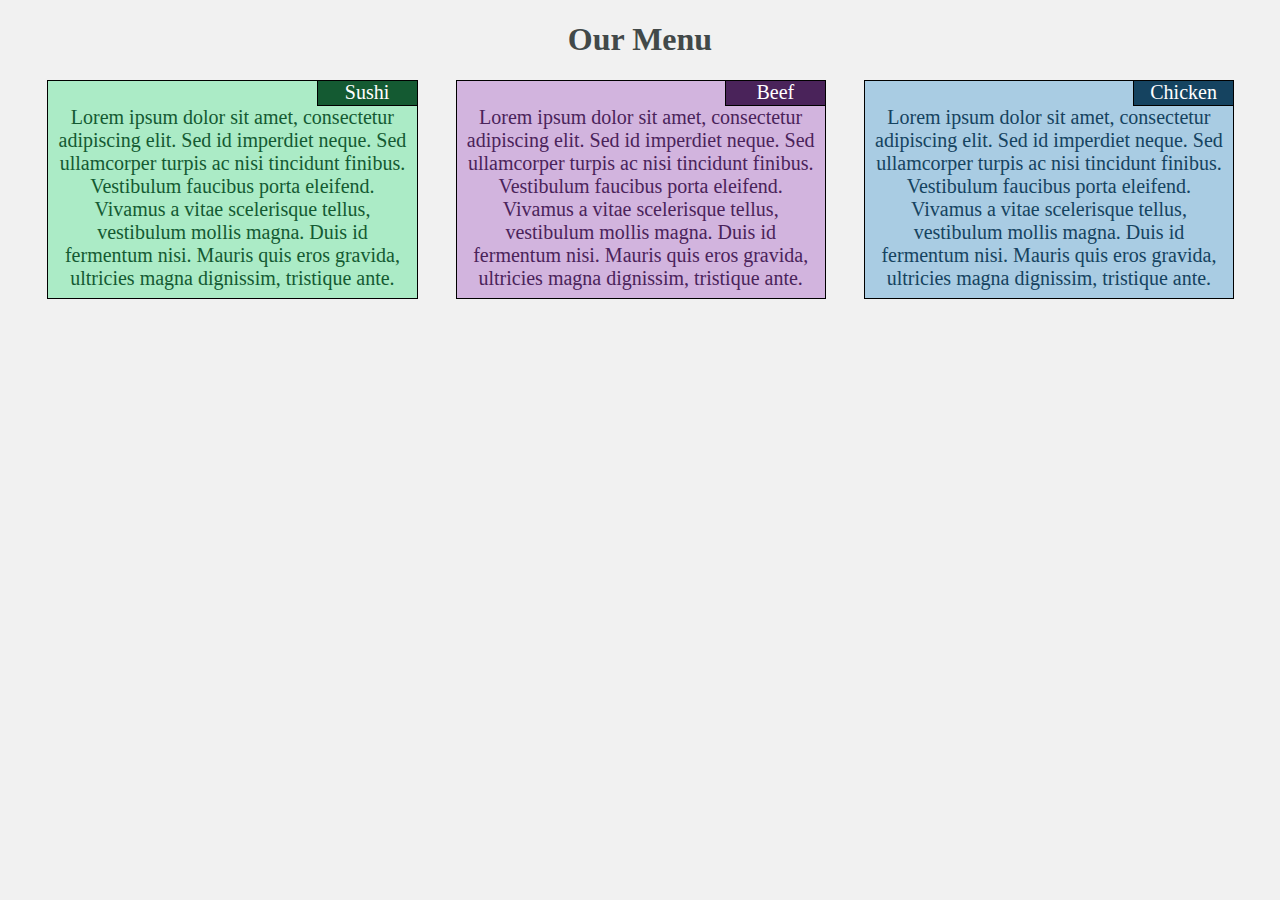
<file: site/mod2_solution/index.html>
<!DOCTYPE html>
<html>
<head>
	<title>first assignment</title>
	<link rel="stylesheet" href="css/style.css">
</head>
<body>
<h1>Our Menu</h1>

<div class="container1">
	<div class="smallTitle"><p>Chicken</p></div>
	<div><p>Lorem ipsum dolor sit amet, consectetur adipiscing elit. Sed id imperdiet neque. Sed ullamcorper turpis ac nisi tincidunt finibus. Vestibulum faucibus porta eleifend. Vivamus a vitae scelerisque tellus, vestibulum mollis magna. Duis id fermentum nisi. Mauris quis eros gravida, ultricies magna dignissim, tristique ante.</p></div>
</div>

<div class="container2">
	<div class="smallTitle"><p>Beef</p></div>
	<div><p>Lorem ipsum dolor sit amet, consectetur adipiscing elit. Sed id imperdiet neque. Sed ullamcorper turpis ac nisi tincidunt finibus. Vestibulum faucibus porta eleifend. Vivamus a vitae scelerisque tellus, vestibulum mollis magna. Duis id fermentum nisi. Mauris quis eros gravida, ultricies magna dignissim, tristique ante.</p></div>
</div>

<div class="container3">
	<div class="smallTitle"><p>Sushi</p></div>
	<div><p>Lorem ipsum dolor sit amet, consectetur adipiscing elit. Sed id imperdiet neque. Sed ullamcorper turpis ac nisi tincidunt finibus. Vestibulum faucibus porta eleifend. Vivamus a vitae scelerisque tellus, vestibulum mollis magna. Duis id fermentum nisi. Mauris quis eros gravida, ultricies magna dignissim, tristique ante.</p></div>
</div>
</body>
</html>
</file>
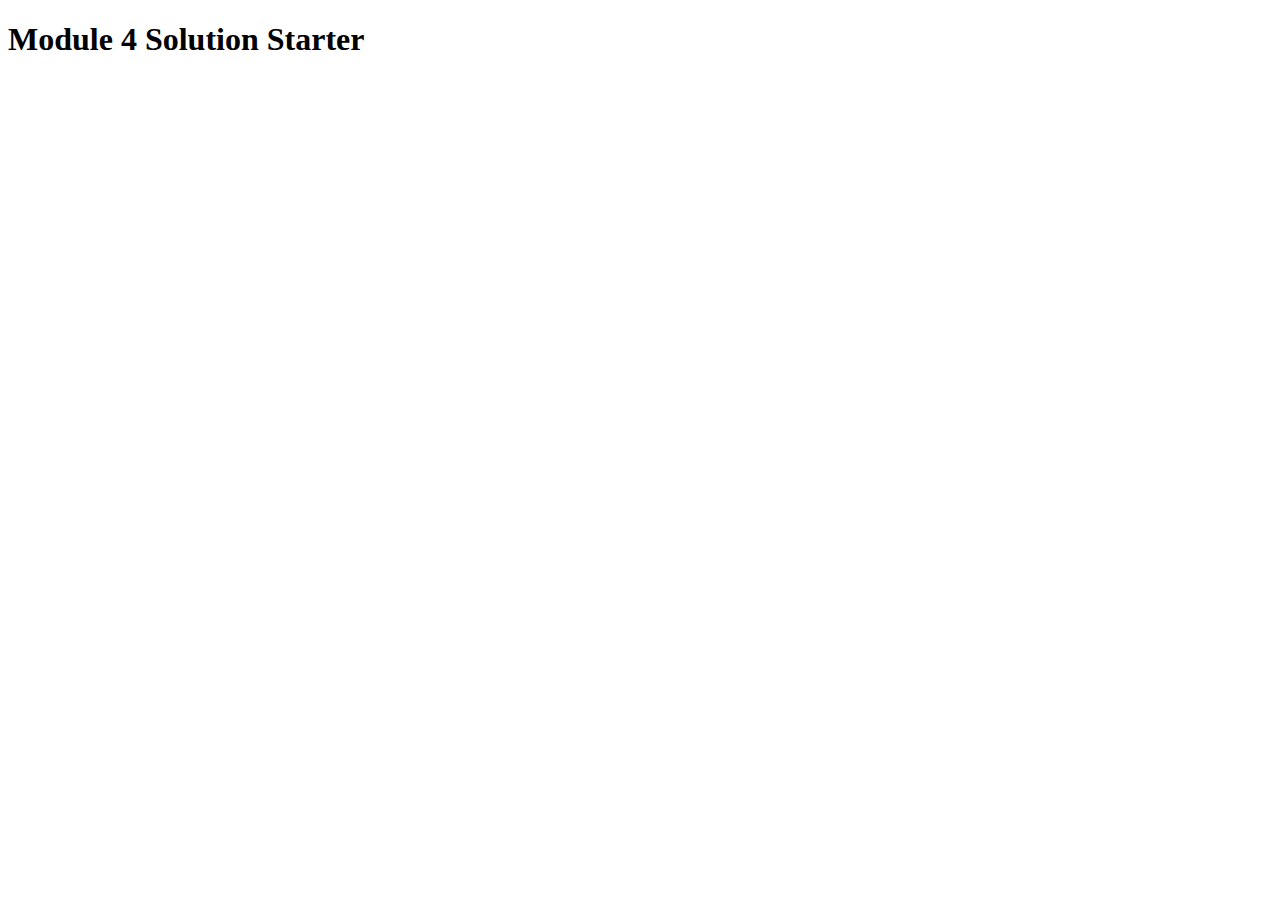
<file: site3/mod4-solution/index.html>
<!DOCTYPE html>
<html>
<head>
  <meta charset="utf-8">
  <title>Module 4 Solution Starter</title>
  <script>
    var names = []; // DO NOT REMOVE
  </script>
  <script src="SpeakHello.js"></script>
  <script src="SpeakGoodBye.js"></script>
  <script src="script.js"></script>
</head>
<body>
  <h1>Module 4 Solution Starter</h1>
</body>
</html>
</file>
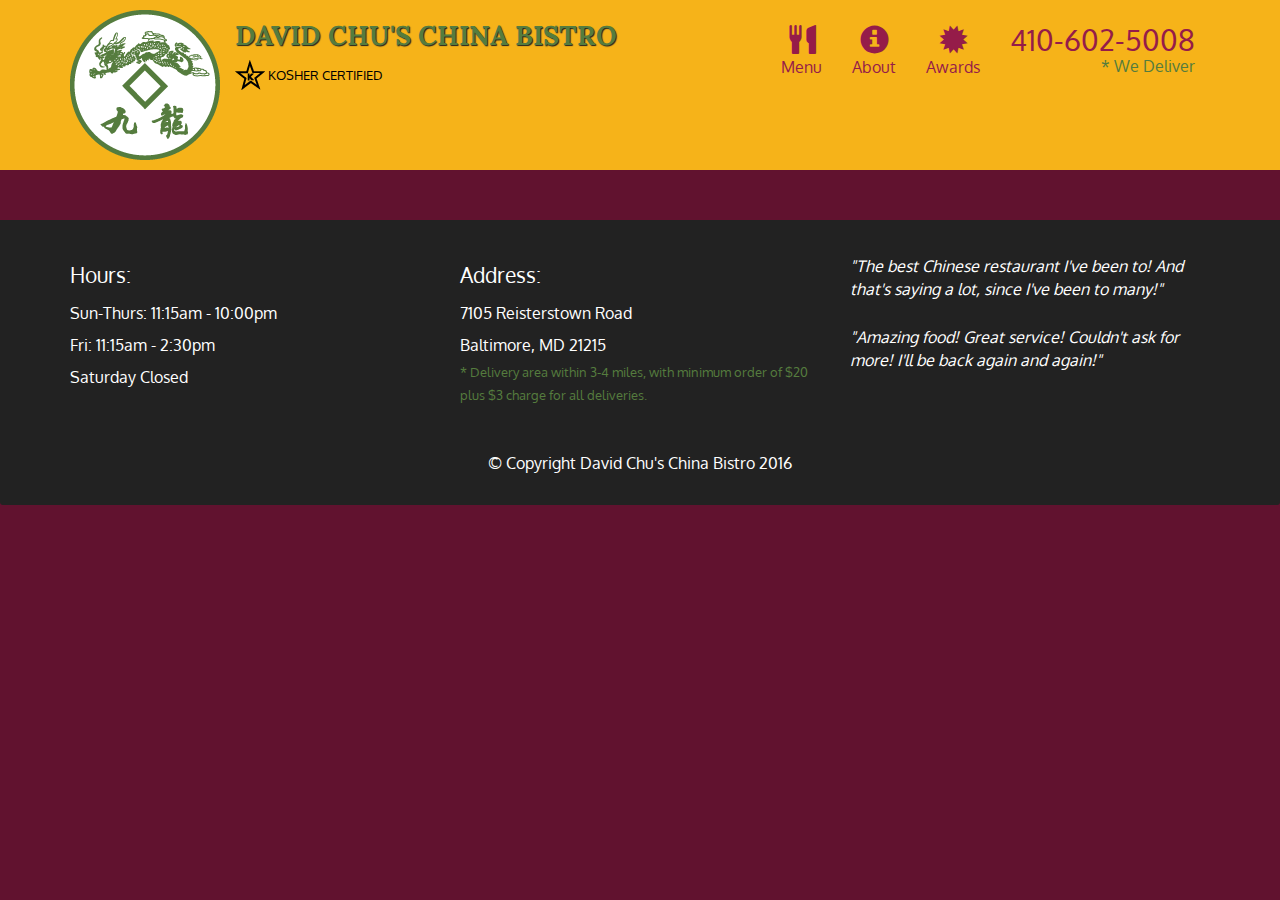
<file: site4/mod4-solution/index.html>
<!doctype html>
<html lang="en">
  <head>
    <meta charset="utf-8">
    <meta http-equiv="X-UA-Compatible" content="IE=edge">
    <meta name="viewport" content="width=device-width, initial-scale=1">
    <title>David Chu's China Bistro</title>
    <link rel="stylesheet" href="css/bootstrap.min.css">
    <link rel="stylesheet" href="css/styles.css">
    <link href='https://fonts.googleapis.com/css?family=Oxygen:400,300,700' rel='stylesheet' type='text/css'>
    <link href='https://fonts.googleapis.com/css?family=Lora' rel='stylesheet' type='text/css'>
  </head>
<body>
  <header>
    <nav id="header-nav" class="navbar navbar-default">
      <div class="container">
        <div class="navbar-header">
          <a href="index.html" class="pull-left visible-md visible-lg">
            <div id="logo-img" alt="Logo image"></div>
          </a>

          <div class="navbar-brand">
            <a href="index.html"><h1>David Chu's China Bistro</h1></a>
            <p>
              <img src="images/star-k-logo.png" alt="Kosher certification">
              <span>Kosher Certified</span>
            </p>
          </div>

          <button id="navbarToggle" type="button" class="navbar-toggle collapsed" data-toggle="collapse" data-target="#collapsable-nav" aria-expanded="false">
            <span class="sr-only">Toggle navigation</span>
            <span class="icon-bar"></span>
            <span class="icon-bar"></span>
            <span class="icon-bar"></span>
          </button>
        </div>
        
        <div id="collapsable-nav" class="collapse navbar-collapse">
           <ul id="nav-list" class="nav navbar-nav navbar-right">
            <li id="navHomeButton" class="visible-xs active">
              <a href="index.html">
                <span class="glyphicon glyphicon-home"></span> Home</a>
            </li>
            <li id="navMenuButton">
              <a href="#" onclick="$dc.loadMenuCategories();">
                <span class="glyphicon glyphicon-cutlery"></span><br class="hidden-xs"> Menu</a>
            </li>
            <li>
              <a href="#">
                <span class="glyphicon glyphicon-info-sign"></span><br class="hidden-xs"> About</a>
            </li>
            <li>
              <a href="#">
                <span class="glyphicon glyphicon-certificate"></span><br class="hidden-xs"> Awards</a>
            </li>
            <li id="phone" class="hidden-xs">
              <a href="tel:410-602-5008">
                <span>410-602-5008</span></a><div>* We Deliver</div>
            </li>
          </ul><!-- #nav-list -->
        </div><!-- .collapse .navbar-collapse -->
      </div><!-- .container -->
    </nav><!-- #header-nav -->
  </header>

  <div id="call-btn" class="visible-xs">
    <a class="btn" href="tel:410-602-5008">
    <span class="glyphicon glyphicon-earphone"></span>
    410-602-5008
    </a>
  </div>
  <div id="xs-deliver" class="text-center visible-xs">* We Deliver</div>

  <div id="main-content" class="container"></div>

  <footer class="panel-footer">
    <div class="container">
      <div class="row">
        <section id="hours" class="col-sm-4">
          <span>Hours:</span><br>
          Sun-Thurs: 11:15am - 10:00pm<br>
          Fri: 11:15am - 2:30pm<br>
          Saturday Closed
          <hr class="visible-xs">
        </section>
        <section id="address" class="col-sm-4">
          <span>Address:</span><br>
          7105 Reisterstown Road<br>
          Baltimore, MD 21215
          <p>* Delivery area within 3-4 miles, with minimum order of $20 plus $3 charge for all deliveries.</p>
          <hr class="visible-xs">
        </section>
        <section id="testimonials" class="col-sm-4">
          <p>"The best Chinese restaurant I've been to! And that's saying a lot, since I've been to many!"</p>
          <p>"Amazing food! Great service! Couldn't ask for more! I'll be back again and again!"</p>
        </section>
      </div>
      <div class="text-center">&copy; Copyright David Chu's China Bistro 2016</div>
    </div>
  </footer>

  <!-- jQuery (Bootstrap JS plugins depend on it) -->
  <script src="js/jquery-2.1.4.min.js"></script>
  <script src="js/bootstrap.min.js"></script>
  <script src="js/ajax-utils.js"></script>
  <script src="js/script.js"></script>
</body>
</html>
</file>
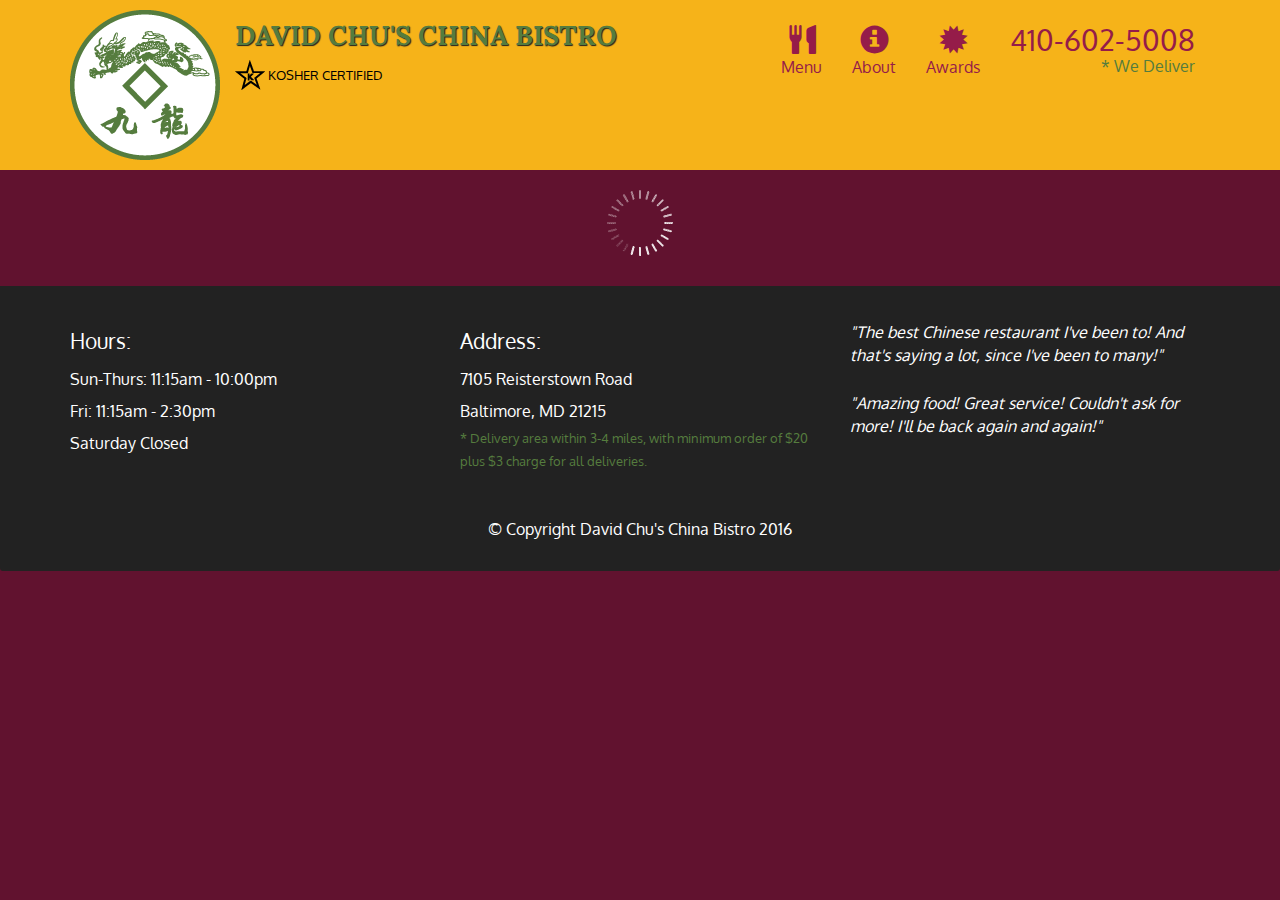
<file: site4/mod5-solution/index.html>
<!doctype html>
<html lang="en">
  <head>
    <meta charset="utf-8">
    <meta http-equiv="X-UA-Compatible" content="IE=edge">
    <meta name="viewport" content="width=device-width, initial-scale=1">
    <title>David Chu's China Bistro</title>
    <link rel="stylesheet" href="css/bootstrap.min.css">
    <link rel="stylesheet" href="css/styles.css">
    <link href='https://fonts.googleapis.com/css?family=Oxygen:400,300,700' rel='stylesheet' type='text/css'>
    <link href='https://fonts.googleapis.com/css?family=Lora' rel='stylesheet' type='text/css'>
  </head>
<body>
  <header>
    <nav id="header-nav" class="navbar navbar-default">
      <div class="container">
        <div class="navbar-header">
          <a href="index.html" class="pull-left visible-md visible-lg">
            <div id="logo-img" alt="Logo image"></div>
          </a>

          <div class="navbar-brand">
            <a href="index.html"><h1>David Chu's China Bistro</h1></a>
            <p>
              <img src="images/star-k-logo.png" alt="Kosher certification">
              <span>Kosher Certified</span>
            </p>
          </div>

          <button id="navbarToggle" type="button" class="navbar-toggle collapsed" data-toggle="collapse" data-target="#collapsable-nav" aria-expanded="false">
            <span class="sr-only">Toggle navigation</span>
            <span class="icon-bar"></span>
            <span class="icon-bar"></span>
            <span class="icon-bar"></span>
          </button>
        </div>
        
        <div id="collapsable-nav" class="collapse navbar-collapse">
           <ul id="nav-list" class="nav navbar-nav navbar-right">
            <li id="navHomeButton" class="visible-xs active">
              <a href="index.html">
                <span class="glyphicon glyphicon-home"></span> Home</a>
            </li>
            <li id="navMenuButton">
              <a href="#" onclick="$dc.loadMenuCategories();">
                <span class="glyphicon glyphicon-cutlery"></span><br class="hidden-xs"> Menu</a>
            </li>
            <li>
              <a href="#">
                <span class="glyphicon glyphicon-info-sign"></span><br class="hidden-xs"> About</a>
            </li>
            <li>
              <a href="#">
                <span class="glyphicon glyphicon-certificate"></span><br class="hidden-xs"> Awards</a>
            </li>
            <li id="phone" class="hidden-xs">
              <a href="tel:410-602-5008">
                <span>410-602-5008</span></a><div>* We Deliver</div>
            </li>
          </ul><!-- #nav-list -->
        </div><!-- .collapse .navbar-collapse -->
      </div><!-- .container -->
    </nav><!-- #header-nav -->
  </header>

  <div id="call-btn" class="visible-xs">
    <a class="btn" href="tel:410-602-5008">
    <span class="glyphicon glyphicon-earphone"></span>
    410-602-5008
    </a>
  </div>
  <div id="xs-deliver" class="text-center visible-xs">* We Deliver</div>

  <div id="main-content" class="container"></div>

  <footer class="panel-footer">
    <div class="container">
      <div class="row">
        <section id="hours" class="col-sm-4">
          <span>Hours:</span><br>
          Sun-Thurs: 11:15am - 10:00pm<br>
          Fri: 11:15am - 2:30pm<br>
          Saturday Closed
          <hr class="visible-xs">
        </section>
        <section id="address" class="col-sm-4">
          <span>Address:</span><br>
          7105 Reisterstown Road<br>
          Baltimore, MD 21215
          <p>* Delivery area within 3-4 miles, with minimum order of $20 plus $3 charge for all deliveries.</p>
          <hr class="visible-xs">
        </section>
        <section id="testimonials" class="col-sm-4">
          <p>"The best Chinese restaurant I've been to! And that's saying a lot, since I've been to many!"</p>
          <p>"Amazing food! Great service! Couldn't ask for more! I'll be back again and again!"</p>
        </section>
      </div>
      <div class="text-center">&copy; Copyright David Chu's China Bistro 2016</div>
    </div>
  </footer>

  <!-- jQuery (Bootstrap JS plugins depend on it) -->
  <script src="js/jquery-2.1.4.min.js"></script>
  <script src="js/bootstrap.min.js"></script>
  <script src="js/ajax-utils.js"></script>
  <script src="js/script.js"></script>
</body>
</html>
</file>
<file: site/mod2_solution/css/style.css>
*{
	box-sizing: border-box;
}

body{
	background-color: #f1f1f1;
}

h1{
	text-align: center;
	color: #424949;
}

.container1 p{
   font-size: 125%;
   text-align: center;
   margin: 0;
   padding: 0;
   color:  #154360;
}

.container2 p{
   font-size: 125%;
   text-align: center;
   margin: 0;
   padding: 0;
   color: #4A235A;
}

.container3 p{
   font-size: 125%;
   text-align: center;
   margin: 0;
   padding: 0;
   color: #145A32;
}

.container1 .smallTitle p{
   font-size: 125%;
   text-align: center;
   margin: 0;
   padding: 0;
   color:  white;
}

.container2 .smallTitle p{
   font-size: 125%;
   text-align: center;
   margin: 0;
   padding: 0;
   color: white;
}

.container3 .smallTitle p{
   font-size: 125%;
   text-align: center;
   margin: 0;
   padding: 0;
   color: white;
}

.container1{
	background-color: #A9CCE3;
	float: right;
	border: 1px black solid;
	padding-left: 6px;
	padding-right: 6px;
	padding-bottom: 8px;
	margin-bottom: 3%;
	margin-left: 3%;
	margin-right: 3%;
	width:94%;

}

.container2{
	background-color: #D2B4DE;
	float: right;
	border: 1px black solid;
	padding-left: 6px;
	padding-right: 6px;
	padding-bottom: 8px;
	margin-bottom: 3%;
	margin-left: 3%;
	margin-right: 3%;
	width:94%;

}

.container3{
	background-color: #ABEBC6;
	float: right;
	border: 1px black solid;
	padding-left: 6px;
	padding-right: 6px;
	padding-bottom: 8px;
	margin-bottom: 3%;
	margin-left: 3%;
	margin-right: 3%;
	width:94%;

}

.container1 .smallTitle{
	width:100px;
	height: 25px;
	background-color: #154360;
	margin-left: calc(100% - 94px);
	border-left: 1px black solid;
	border-bottom: 1px black solid;
}

.container2 .smallTitle{
	width:100px;
	height: 25px;
	background-color: #4A235A;
	margin-left: calc(100% - 94px);
	border-left: 1px black solid;
	border-bottom: 1px black solid;
}

.container3 .smallTitle{
	width:100px;
	height: 25px;
	background-color: #145A32;
	margin-left: calc(100% - 94px);
	border-left: 1px black solid;
	border-bottom: 1px black solid;
}
   

@media(min-width: 992px){
	.container1{
		width: 29.3%;
        margin-right: 3%;
        margin-left: 0;
	}
	    
	

	.container2{
        width: 29.3%;
        margin-right: 3%;
        margin-left: 0;
	}

	.container3{
		width: 29.3%;
		margin-right: 3%;
		margin-left: 3%;
	}
}
@media(min-width: 768px) and (max-width:991px){
	.container1{
		width: 45.5%;
		margin-right: 3%;
		margin-left: 3%;
		margin-bottom: 2.5%;
	}
	    
	

	.container2{
        width: 45.5%;
        margin-left: 3%;
        margin-right: 0;
        margin-bottom: 2.5%;
	}

	.container3{
		width: 94%;
		margin-right: 3%;
		margin-left: 3%;

	}
}
</file>
<file: site4/mod4-solution/css/styles.css>
body {
  font-size: 16px;
  color: #fff;
  background-color: #61122f;
  font-family: 'Oxygen', sans-serif;
}

/** HEADER **/
#header-nav {
  background-color: #f6b319;
  border-radius: 0;
  border: 0;
}

#logo-img {
  background: url('../images/restaurant-logo_large.png') no-repeat;
  width: 150px;
  height: 150px;
  margin: 10px 15px 10px 0;
}

.navbar-brand {
  padding-top: 25px;
}
.navbar-brand h1 { /* Restaurant name */
  font-family: 'Lora', serif;
  color: #557c3e;
  font-size: 1.5em;
  text-transform: uppercase;
  font-weight: bold;
  text-shadow: 1px 1px 1px #222;
  margin-top: 0;
  margin-bottom: 0;
  line-height: .75;
}
.navbar-brand a:hover, .navbar-brand a:focus {
  text-decoration: none;
}
.navbar-brand p { /* Kosher cert */
  color: #000;
  text-transform: uppercase;
  font-size: .7em;
  margin-top: 15px;
}
.navbar-brand p span { /* Star-K */
  vertical-align: middle;
}

#nav-list {
  margin-top: 10px;
}
#nav-list a {
  color: #951C49;
  text-align: center;
}
#nav-list a:hover {
  background: #E7E7E7;
}
#nav-list a span {
  font-size: 1.8em;
}

#phone {
  margin-top: 5px;
}
#phone a { /* Phone number */
  text-align: right;
  padding-bottom: 0;
}
#phone div { /* We Deliver */
  color: #557c3e;
  text-align: right;
  padding-right: 15px;
}

.navbar-header button.navbar-toggle, .navbar-header .icon-bar {
  border: 1px solid #61122f;
}
.navbar-header button.navbar-toggle {
  clear: both;
  margin-top: -30px;
}
/* END HEADER */

/* FOOTER */
.panel-footer {
  margin-top: 30px;
  padding-top: 35px;
  padding-bottom: 30px;
  background-color: #222;
  border-top: 0;
}
.panel-footer div.row {
  margin-bottom: 35px;
}
#hours, #address {
  line-height: 2;
}
#hours > span, #address > span {
  font-size: 1.3em;
}
#address p {
  color: #557c3e;
  font-size: .8em;
  line-height: 1.8;
}
#testimonials {
  font-style: italic;
}
#testimonials p:nth-child(2) {
  margin-top: 25px;
}
/* END FOOTER */



/* HOME PAGE */
.container .jumbotron {
  box-shadow: 0 0 50px #3F0C1F;
  border: 2px solid #3F0C1F;
}

#menu-tile, #specials-tile, #map-tile {
  height: 250px;
  width: 100%;
  margin-bottom: 15px;
  position: relative;
  border: 2px solid #3F0C1F;
  overflow: hidden;
}
#menu-tile:hover, #specials-tile:hover, #map-tile:hover {
  box-shadow: 0 1px 5px 1px #cccccc;
}
#menu-tile {
  background: url('../images/menu-tile.jpg') no-repeat;
  background-position: center;
}
#specials-tile {
  background: url('../images/specials-tile.jpg') no-repeat;
  background-position: center;
}
#menu-tile span, #specials-tile span, #map-tile span {
  position: absolute;
  bottom: 0;
  right: 0;
  width: 100%;
  text-align: center;
  font-size: 1.6em;
  text-transform: uppercase;
  background-color: #000;
  color: #fff;
  opacity: .8;
}
/* END HOME PAGE */

/* MENU CATEGORIES PAGE */
.category-tile { 
  position: relative;
  border: 2px solid #3F0C1F;
  overflow: hidden;
  width: 200px;
  height: 200px;
  margin: 0 auto 15px;
}
.category-tile span {
  position: absolute;
  bottom: 0;
  right: 0;
  width: 100%;
  text-align: center;
  font-size: 1.2em;
  text-transform: uppercase;
  background-color: #000;
  color: #fff;
  opacity: .8;
}
.category-tile:hover {
  box-shadow: 0 1px 5px 1px #cccccc;
}

#menu-categories-title + div {
  margin-bottom: 50px;
}
/* END MENU CATEGORIES PAGE */

/* SINGLE CATEGORY PAGE */
.menu-item-tile {
  margin-bottom: 25px;
}
.menu-item-tile hr {
  width: 80%;
}
.menu-item-tile .menu-item-price {
  font-size: 1.1em;
  text-align: right;
  margin-top: -15px;
  margin-right: -15px;
}
.menu-item-tile .menu-item-price span {
  font-size: .6em;
}
.menu-item-photo {
  position: relative;
  border: 2px solid #3F0C1F; 
  overflow: hidden;
  padding: 0;
  margin-right: -15px;
  margin-left: auto;
  margin-bottom: 20px;
  max-width: 250px;
}
.menu-item-photo div {
  position: absolute;
  bottom: 0;
  right: 0;
  width: 80px;
  background-color: #557c3e;
  text-align: center;
}
.menu-item-description {
  padding-right: 30px;
}
h3.menu-item-title {
  margin: 0 0 10px;
}
.menu-item-details {
  font-size: .9em;
  font-style: italic;
}
/* END SINGLE CATEGORY PAGE */


/********** Large devices only **********/
@media (min-width: 1200px) {
  .container .jumbotron {
    background: url('../images/jumbotron_1200.jpg') no-repeat;
    height: 675px;
  }
}

/********** Medium devices only **********/
@media (min-width: 992px) and (max-width: 1199px) {
  /* Header */
  #logo-img {
    background: url('../images/restaurant-logo_medium.png') no-repeat;
    width: 100px;
    height: 100px;
    margin: 5px 5px 5px 0;
  }
  /* End Header */

  /* Home Page */
  .container .jumbotron {
    background: url('../images/jumbotron_992.jpg') no-repeat;
    height: 558px;
  }
  /* End Home Page */
}

/********** Small devices only **********/
@media (min-width: 768px) and (max-width: 991px) {
  /* Home Page */
  .container .jumbotron {
    background: url('../images/jumbotron_768.jpg') no-repeat;
    height: 432px;
  }
  /* End Home Page */
}

/********** Extra small devices only **********/
@media (max-width: 767px) {
  /* Header */
  .navbar-brand {
    padding-top: 10px;
    height: 80px;
  }
  .navbar-brand h1 { /* Restaurant name */
    padding-top: 10px;
    font-size: 5vw; /* 1vw = 1% of viewport width */
  }
  .navbar-brand p { /* Kosher cert */
    font-size: .6em;
    margin-top: 12px;
  }
  .navbar-brand p img { /* Star-K */
    height: 20px;
  }

  #collapsable-nav a { /* Collapsed nav menu text */
    font-size: 1.2em;
  }
  #collapsable-nav a span { /* Collapsed nav menu glyph */
    font-size: 1em;
    margin-right: 5px;
  }

  #call-btn > a {
    font-size: 1.5em;
    display: block;
    margin: 0 20px;
    padding: 10px;
    border: 2px solid #fff;
    background-color: #f6b319;
    color: #951c49;
  }
  #xs-deliver {
    margin-top: 5px;
    font-size: .7em;
    letter-spacing: .1em;
    text-transform: uppercase;
  }
  /* End Header */

  /* Footer */
  .panel-footer section {
    margin-bottom: 30px;
    text-align: center;
  }
  .panel-footer section:nth-child(3) {
    margin-bottom: 0; /* margin already exists on the whole row */
  }
  .panel-footer section hr {
    width: 50%;
  }
  /* End Footer */

  /* Home Page */
  .container .jumbotron {
    margin-top: 30px;
    padding: 0;
  }
  #menu-tile, #specials-tile {
    width: 360px;
    margin: 0 auto 15px;
  }

  .menu-item-photo {
    margin-right: auto;
  }
  .menu-item-tile .menu-item-price {
    text-align: center;
  }
  .menu-item-description {
    text-align: center;;
  }
}


/********** Super extra small devices Only :-) (e.g., iPhone 4) **********/
@media (max-width: 479px) {
  /* Header */
  .navbar-brand h1 { /* Restaurant name */
    padding-top: 5px;
    font-size: 6vw;
  }
  /* End Header */
  
  /* Home page */
  #menu-tile, #specials-tile {
    width: 280px;
    margin: 0 auto 15px;
  }

  .col-xxs-12 {
    position: relative;
    min-height: 1px;
    padding-right: 15px;
    padding-left: 15px;
    float: left;
    width: 100%;
  }
}
</file>
<file: site4/mod5-solution/css/styles.css>
body {
  font-size: 16px;
  color: #fff;
  background-color: #61122f;
  font-family: 'Oxygen', sans-serif;
}

/** HEADER **/
#header-nav {
  background-color: #f6b319;
  border-radius: 0;
  border: 0;
}

#logo-img {
  background: url('../images/restaurant-logo_large.png') no-repeat;
  width: 150px;
  height: 150px;
  margin: 10px 15px 10px 0;
}

.navbar-brand {
  padding-top: 25px;
}
.navbar-brand h1 { /* Restaurant name */
  font-family: 'Lora', serif;
  color: #557c3e;
  font-size: 1.5em;
  text-transform: uppercase;
  font-weight: bold;
  text-shadow: 1px 1px 1px #222;
  margin-top: 0;
  margin-bottom: 0;
  line-height: .75;
}
.navbar-brand a:hover, .navbar-brand a:focus {
  text-decoration: none;
}
.navbar-brand p { /* Kosher cert */
  color: #000;
  text-transform: uppercase;
  font-size: .7em;
  margin-top: 15px;
}
.navbar-brand p span { /* Star-K */
  vertical-align: middle;
}

#nav-list {
  margin-top: 10px;
}
#nav-list a {
  color: #951C49;
  text-align: center;
}
#nav-list a:hover {
  background: #E7E7E7;
}
#nav-list a span {
  font-size: 1.8em;
}

#phone {
  margin-top: 5px;
}
#phone a { /* Phone number */
  text-align: right;
  padding-bottom: 0;
}
#phone div { /* We Deliver */
  color: #557c3e;
  text-align: right;
  padding-right: 15px;
}

.navbar-header button.navbar-toggle, .navbar-header .icon-bar {
  border: 1px solid #61122f;
}
.navbar-header button.navbar-toggle {
  clear: both;
  margin-top: -30px;
}
/* END HEADER */

/* FOOTER */
.panel-footer {
  margin-top: 30px;
  padding-top: 35px;
  padding-bottom: 30px;
  background-color: #222;
  border-top: 0;
}
.panel-footer div.row {
  margin-bottom: 35px;
}
#hours, #address {
  line-height: 2;
}
#hours > span, #address > span {
  font-size: 1.3em;
}
#address p {
  color: #557c3e;
  font-size: .8em;
  line-height: 1.8;
}
#testimonials {
  font-style: italic;
}
#testimonials p:nth-child(2) {
  margin-top: 25px;
}
/* END FOOTER */



/* HOME PAGE */
.container .jumbotron {
  box-shadow: 0 0 50px #3F0C1F;
  border: 2px solid #3F0C1F;
}

#menu-tile, #specials-tile, #map-tile {
  height: 250px;
  width: 100%;
  margin-bottom: 15px;
  position: relative;
  border: 2px solid #3F0C1F;
  overflow: hidden;
}
#menu-tile:hover, #specials-tile:hover, #map-tile:hover {
  box-shadow: 0 1px 5px 1px #cccccc;
}
#menu-tile {
  background: url('../images/menu-tile.jpg') no-repeat;
  background-position: center;
}
#specials-tile {
  background: url('../images/specials-tile.jpg') no-repeat;
  background-position: center;
}
#menu-tile span, #specials-tile span, #map-tile span {
  position: absolute;
  bottom: 0;
  right: 0;
  width: 100%;
  text-align: center;
  font-size: 1.6em;
  text-transform: uppercase;
  background-color: #000;
  color: #fff;
  opacity: .8;
}
/* END HOME PAGE */

/* MENU CATEGORIES PAGE */
.category-tile { 
  position: relative;
  border: 2px solid #3F0C1F;
  overflow: hidden;
  width: 200px;
  height: 200px;
  margin: 0 auto 15px;
}
.category-tile span {
  position: absolute;
  bottom: 0;
  right: 0;
  width: 100%;
  text-align: center;
  font-size: 1.2em;
  text-transform: uppercase;
  background-color: #000;
  color: #fff;
  opacity: .8;
}
.category-tile:hover {
  box-shadow: 0 1px 5px 1px #cccccc;
}

#menu-categories-title + div {
  margin-bottom: 50px;
}
/* END MENU CATEGORIES PAGE */

/* SINGLE CATEGORY PAGE */
.menu-item-tile {
  margin-bottom: 25px;
}
.menu-item-tile hr {
  width: 80%;
}
.menu-item-tile .menu-item-price {
  font-size: 1.1em;
  text-align: right;
  margin-top: -15px;
  margin-right: -15px;
}
.menu-item-tile .menu-item-price span {
  font-size: .6em;
}
.menu-item-photo {
  position: relative;
  border: 2px solid #3F0C1F; 
  overflow: hidden;
  padding: 0;
  margin-right: -15px;
  margin-left: auto;
  margin-bottom: 20px;
  max-width: 250px;
}
.menu-item-photo div {
  position: absolute;
  bottom: 0;
  right: 0;
  width: 80px;
  background-color: #557c3e;
  text-align: center;
}
.menu-item-description {
  padding-right: 30px;
}
h3.menu-item-title {
  margin: 0 0 10px;
}
.menu-item-details {
  font-size: .9em;
  font-style: italic;
}
/* END SINGLE CATEGORY PAGE */


/********** Large devices only **********/
@media (min-width: 1200px) {
  .container .jumbotron {
    background: url('../images/jumbotron_1200.jpg') no-repeat;
    height: 675px;
  }
}

/********** Medium devices only **********/
@media (min-width: 992px) and (max-width: 1199px) {
  /* Header */
  #logo-img {
    background: url('../images/restaurant-logo_medium.png') no-repeat;
    width: 100px;
    height: 100px;
    margin: 5px 5px 5px 0;
  }
  /* End Header */

  /* Home Page */
  .container .jumbotron {
    background: url('../images/jumbotron_992.jpg') no-repeat;
    height: 558px;
  }
  /* End Home Page */
}

/********** Small devices only **********/
@media (min-width: 768px) and (max-width: 991px) {
  /* Home Page */
  .container .jumbotron {
    background: url('../images/jumbotron_768.jpg') no-repeat;
    height: 432px;
  }
  /* End Home Page */
}

/********** Extra small devices only **********/
@media (max-width: 767px) {
  /* Header */
  .navbar-brand {
    padding-top: 10px;
    height: 80px;
  }
  .navbar-brand h1 { /* Restaurant name */
    padding-top: 10px;
    font-size: 5vw; /* 1vw = 1% of viewport width */
  }
  .navbar-brand p { /* Kosher cert */
    font-size: .6em;
    margin-top: 12px;
  }
  .navbar-brand p img { /* Star-K */
    height: 20px;
  }

  #collapsable-nav a { /* Collapsed nav menu text */
    font-size: 1.2em;
  }
  #collapsable-nav a span { /* Collapsed nav menu glyph */
    font-size: 1em;
    margin-right: 5px;
  }

  #call-btn > a {
    font-size: 1.5em;
    display: block;
    margin: 0 20px;
    padding: 10px;
    border: 2px solid #fff;
    background-color: #f6b319;
    color: #951c49;
  }
  #xs-deliver {
    margin-top: 5px;
    font-size: .7em;
    letter-spacing: .1em;
    text-transform: uppercase;
  }
  /* End Header */

  /* Footer */
  .panel-footer section {
    margin-bottom: 30px;
    text-align: center;
  }
  .panel-footer section:nth-child(3) {
    margin-bottom: 0; /* margin already exists on the whole row */
  }
  .panel-footer section hr {
    width: 50%;
  }
  /* End Footer */

  /* Home Page */
  .container .jumbotron {
    margin-top: 30px;
    padding: 0;
  }
  #menu-tile, #specials-tile {
    width: 360px;
    margin: 0 auto 15px;
  }

  .menu-item-photo {
    margin-right: auto;
  }
  .menu-item-tile .menu-item-price {
    text-align: center;
  }
  .menu-item-description {
    text-align: center;;
  }
}


/********** Super extra small devices Only :-) (e.g., iPhone 4) **********/
@media (max-width: 479px) {
  /* Header */
  .navbar-brand h1 { /* Restaurant name */
    padding-top: 5px;
    font-size: 6vw;
  }
  /* End Header */
  
  /* Home page */
  #menu-tile, #specials-tile {
    width: 280px;
    margin: 0 auto 15px;
  }

  .col-xxs-12 {
    position: relative;
    min-height: 1px;
    padding-right: 15px;
    padding-left: 15px;
    float: left;
    width: 100%;
  }
}
</file>
